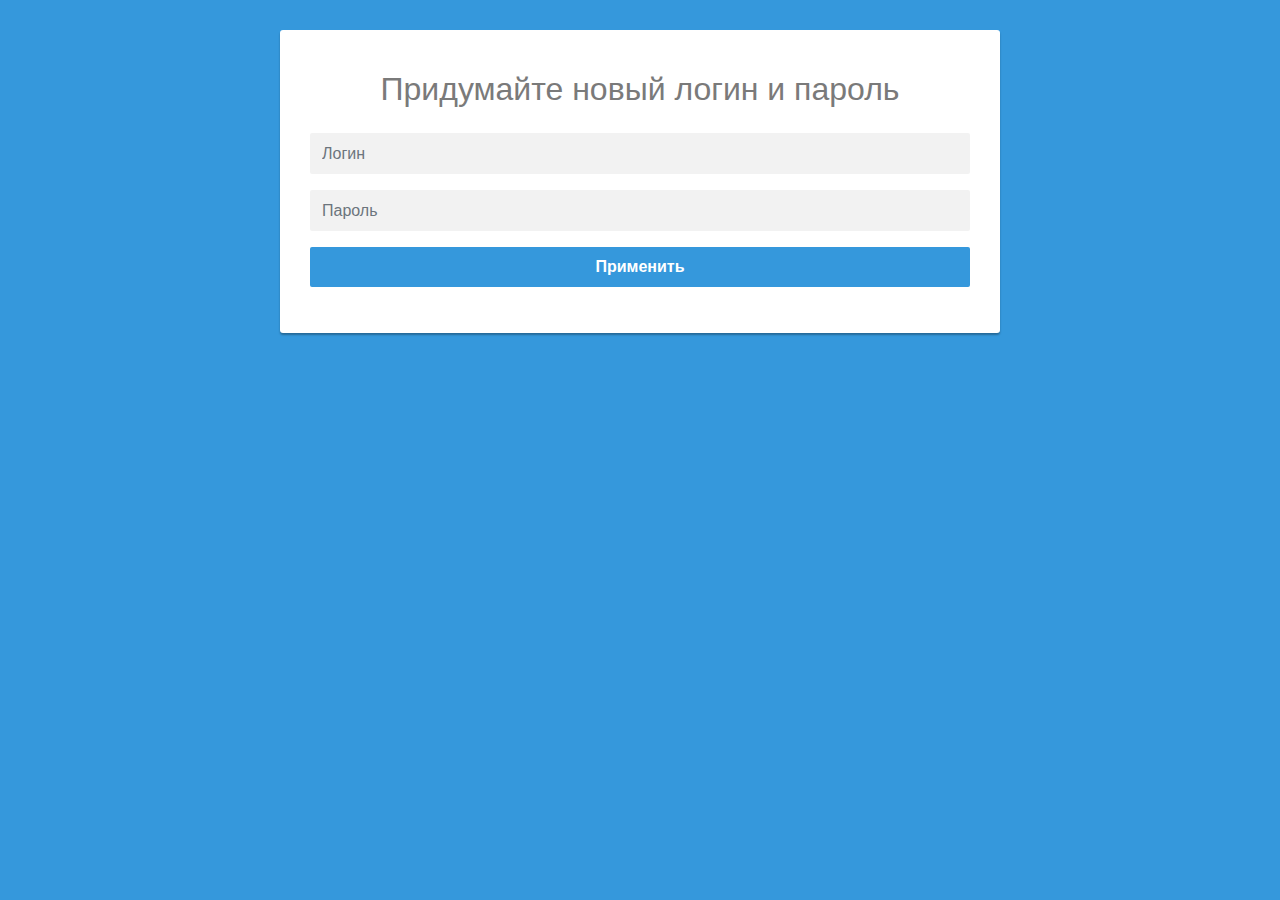
<file: templates/start.html>
<!DOCTYPE html>
<html lang="ru">

<head>
    <meta charset="utf-8">
    <meta name="viewport" content="width=device-width, initial-scale=1, shrink-to-fit=no">
    <title>Старт</title>
    <link rel="stylesheet" href="https://stackpath.bootstrapcdn.com/bootstrap/4.5.0/css/bootstrap.min.css">
    <link rel="stylesheet" href="https://maxcdn.bootstrapcdn.com/font-awesome/4.7.0/css/font-awesome.min.css">
    <script src="https://code.jquery.com/jquery-3.5.1.min.js"></script>
    <script src="https://cdn.jsdelivr.net/npm/popper.js@1.16.0/dist/umd/popper.min.js"></script>
    <script src="https://stackpath.bootstrapcdn.com/bootstrap/4.5.0/js/bootstrap.min.js"></script>
    <style>
        body {
            color: #fff;
            background: #3598dc;
        }

        .form-control {
            min-height: 41px;
            background: #f2f2f2;
            box-shadow: none !important;
            border: transparent;
        }

        .form-control:focus {
            background: #e2e2e2;
        }

        .form-control,
        .btn {
            border-radius: 2px;
        }

        .login-form {
            width: 720px;
            margin: 30px auto;
            text-align: center;
        }

        .login-form h2 {
            margin: 10px 0 25px;
        }

        .login-form form {
            color: #7a7a7a;
            border-radius: 3px;
            margin-bottom: 15px;
            background: #fff;
            box-shadow: 0px 2px 2px rgba(0, 0, 0, 0.3);
            padding: 30px;
        }

        .login-form .btn {
            font-size: 16px;
            font-weight: bold;
            background: #3598dc;
            border: none;
            outline: none !important;
        }

        .login-form .btn:hover,
        .login-form .btn:focus {
            background: #2389cd;
        }

        .login-form a {
            color: #fff;
            text-decoration: underline;
        }

        .login-form a:hover {
            text-decoration: none;
        }

        .login-form form a {
            color: #7a7a7a;
            text-decoration: none;
        }

        .login-form form a:hover {
            text-decoration: underline;
        }
    </style>
</head>

<body>
    <div class="login-form">
        <form action="/start" method="post">
            <h2 class="text-center">Придумайте новый логин и пароль</h2>
            <div class="form-group has-error">
                <input type="text" class="form-control" name="login" placeholder="Логин" required="required">
            </div>
            <div class="form-group">
                <input type="password" class="form-control" name="password" placeholder="Пароль" required="required">
            </div>
            <div class="form-group">
                <button type="submit" class="btn btn-primary btn-lg btn-block">Применить</button>
            </div>
        </form>
    </div>
</body>

</html>
</file>
